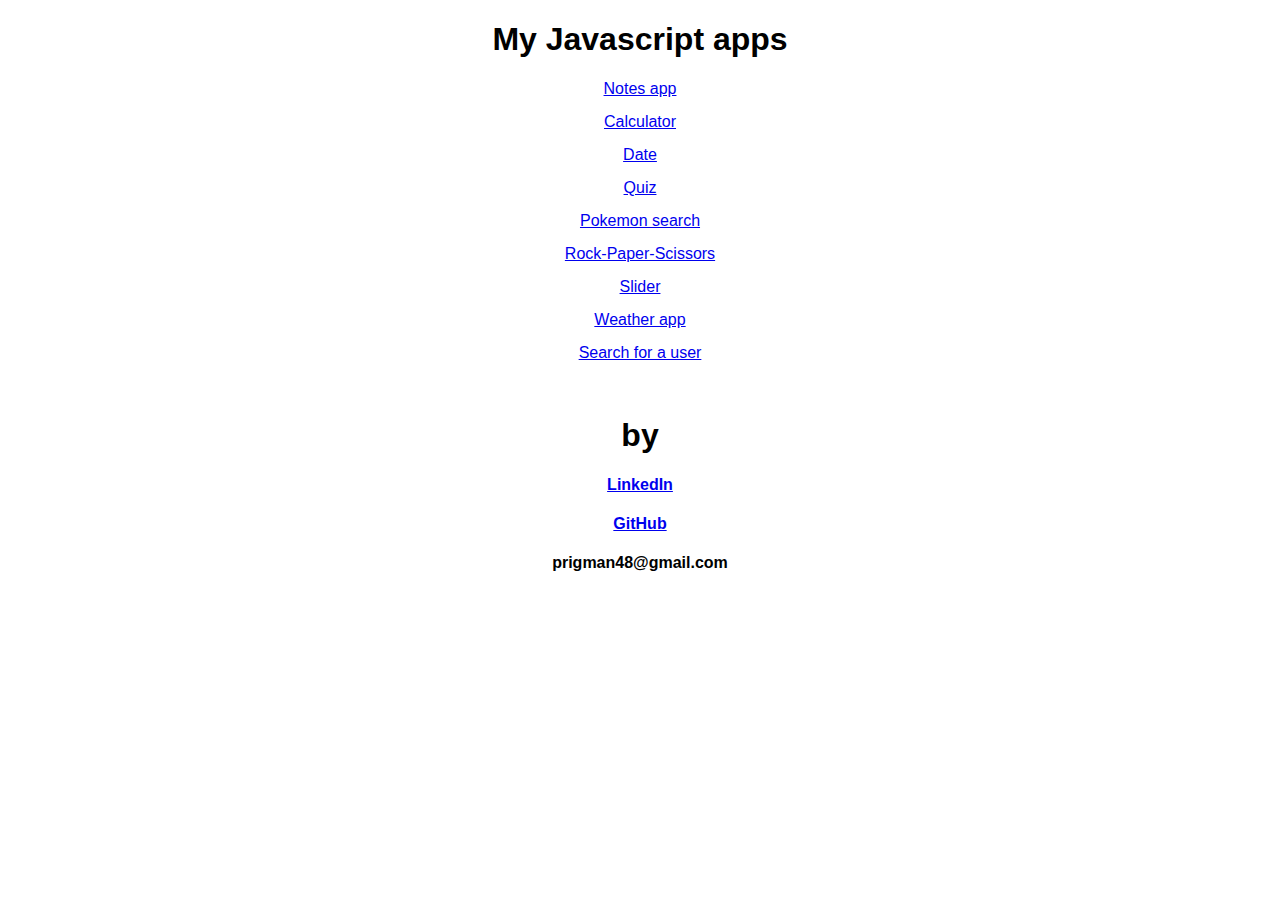
<file: index.html>
<!DOCTYPE html>
<html lang="en">
<head>
	<meta charset="UTF-8">
	<meta name="viewport" content="width=device-width, initial-scale=1.0">
	<title>My Javascript apps</title>
	<link rel="stylesheet" href="style.css">
</head>
<body>
	<h1>My Javascript apps</h1>
	<ul>
		<li><a href="./array-object/">Notes app</a></li>
		<li><a href="./calculator/">Calculator</a></li>
		<li><a href="./date/">Date</a></li>
		<li><a href="./JS quiz/">Quiz</a></li>
		<li><a href="./pokemon-search/">Pokemon search</a></li>
		<li><a href="./rock-paper-scissors/">Rock-Paper-Scissors</a></li>
		<li><a href="./slider/">Slider</a></li>
		<li><a href="./weather-app/">Weather app</a></li>
		<li><a href="./work-with-server/">Search for a user</a></li>
	</ul>
	<br>
	<h1>by</h1>
	<h4><a href="https://www.linkedin.com/in/danyil-puhach">LinkedIn</a></h4>
	<h4><a href="https://github.com/prigman">GitHub</a></h4>
	<h4>prigman48@gmail.com</h4>
</body>
</html>
</file>
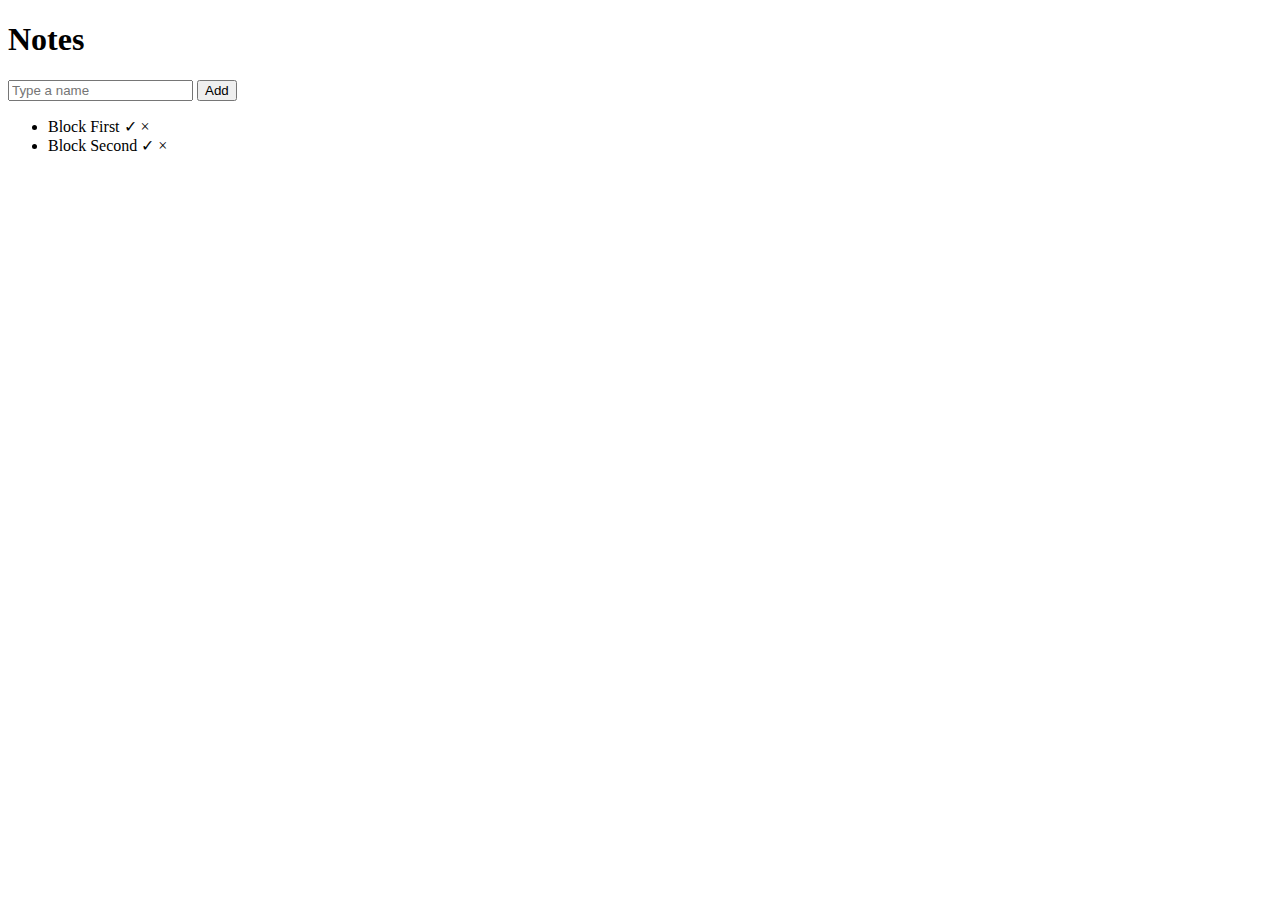
<file: array-object/index.html>
<!DOCTYPE html>
<html lang="en">
  <head>
    <meta charset="UTF-8" />
    <meta http-equiv="X-UA-Compatible" content="IE=edge" />
    <meta name="viewport" content="width=device-width, initial-scale=1.0" />
    <link
      rel="shortcut icon"
      href="https://result.school/logo-result.school.png"
    />
    <link
      href="https://cdn.jsdelivr.net/npm/bootstrap@5.3.0-alpha3/dist/css/bootstrap.min.css"
      rel="stylesheet"
      integrity="sha384-KK94CHFLLe+nY2dmCWGMq91rCGa5gtU4mk92HdvYe+M/SXH301p5ILy+dN9+nJOZ"
      crossorigin="anonymous"
    />
    <title>02. JS Array & Objects</title>
	<script src="app.js" defer></script>
  </head>
  <body class="bg-dark text-light">
    <div class="container w-50 pt-5">
      <h1>Notes</h1>
      <input
        type="text"
        class="form-control mb-2"
        placeholder="Type a name"
        id="title"
      />
      <button class="btn btn-outline-info w-100 mb-2" id="create">
        Add
      </button>

      <ul class="list-group list-group-flush" id="list">
      </ul>
    </div>
  </body>
</html>
</file>
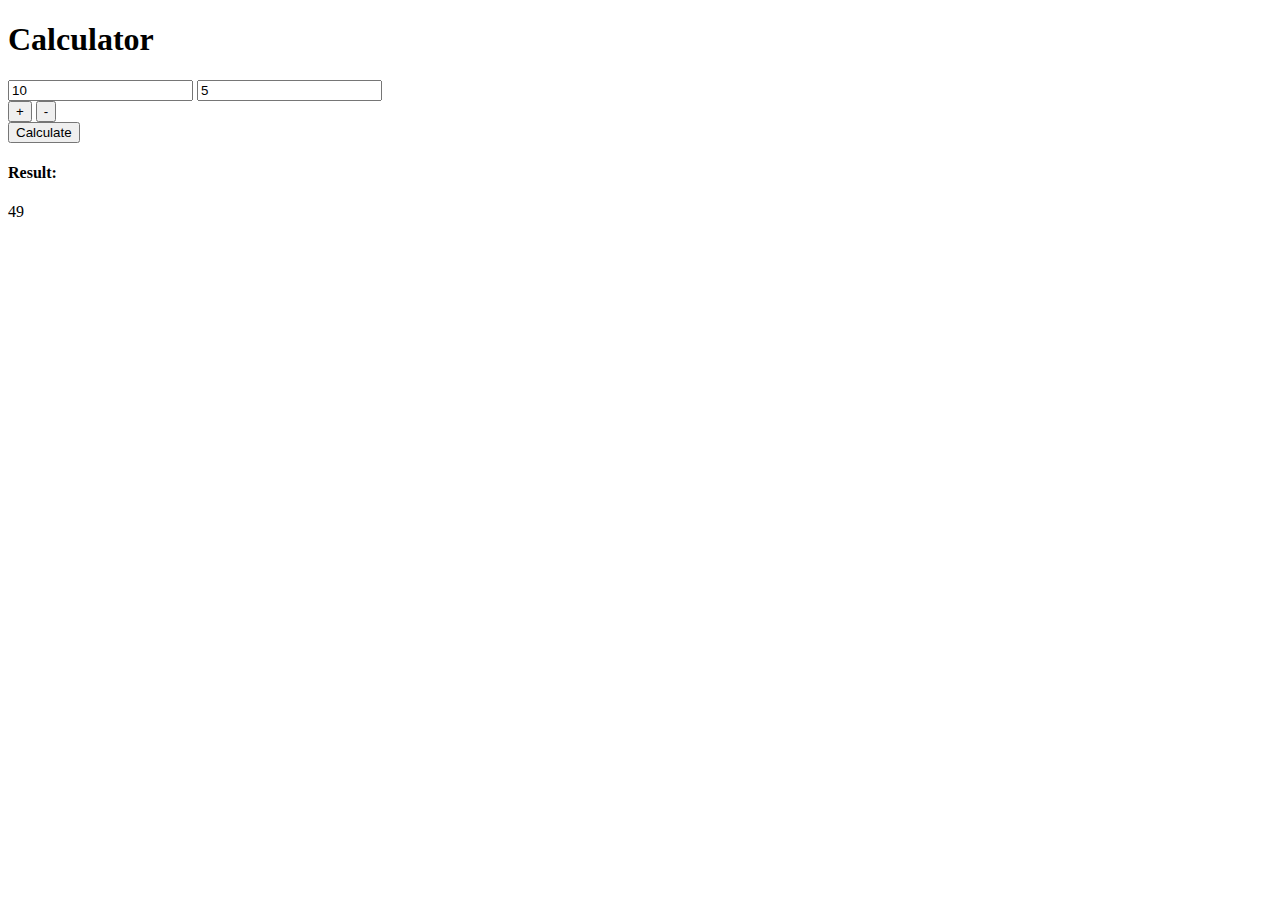
<file: calculator/index.html>
<!DOCTYPE html>
<html lang="en">
  <head>
    <meta charset="UTF-8" />
    <meta http-equiv="X-UA-Compatible" content="IE=edge" />
    <meta name="viewport" content="width=device-width, initial-scale=1.0" />
    <link
      rel="shortcut icon"
      href="https://result.school/logo-result.school.png"
    />
    <link
      href="https://cdn.jsdelivr.net/npm/bootstrap@5.3.0-alpha3/dist/css/bootstrap.min.css"
      rel="stylesheet"
      integrity="sha384-KK94CHFLLe+nY2dmCWGMq91rCGa5gtU4mk92HdvYe+M/SXH301p5ILy+dN9+nJOZ"
      crossorigin="anonymous"
    />
    <title>01. JS Base</title>
    <script src="app.js" defer></script>
  </head>
  <body class="bg-dark text-light">
    <div class="container w-50 pt-5">
      <h1>Calculator</h1>
      <input
        type="number"
        class="form-control mb-2"
        placeholder="Input 1 number"
        id="input1"
        value="10"
      />
      <input
        type="number"
        class="form-control mb-2"
        placeholder="Input 2 number"
        id="input2"
        value="5"
      />
      <div class="d-flex mb-2">
        <button class="btn btn-success flex-grow-1 mx-2" id="plus">+</button>
        <button class="btn btn-danger flex-grow-1 mx-2" id="minus">-</button>
      </div>
      <button class="btn btn-outline-info w-100 mb-2" id="submit">
        Calculate
      </button>

      <div class="text-bg-light p-3 text-center">
        <h4>Result:</h4>
        <p id="result" class="mb-0">49</p>
      </div>
    </div>
  </body>
</html>
</file>
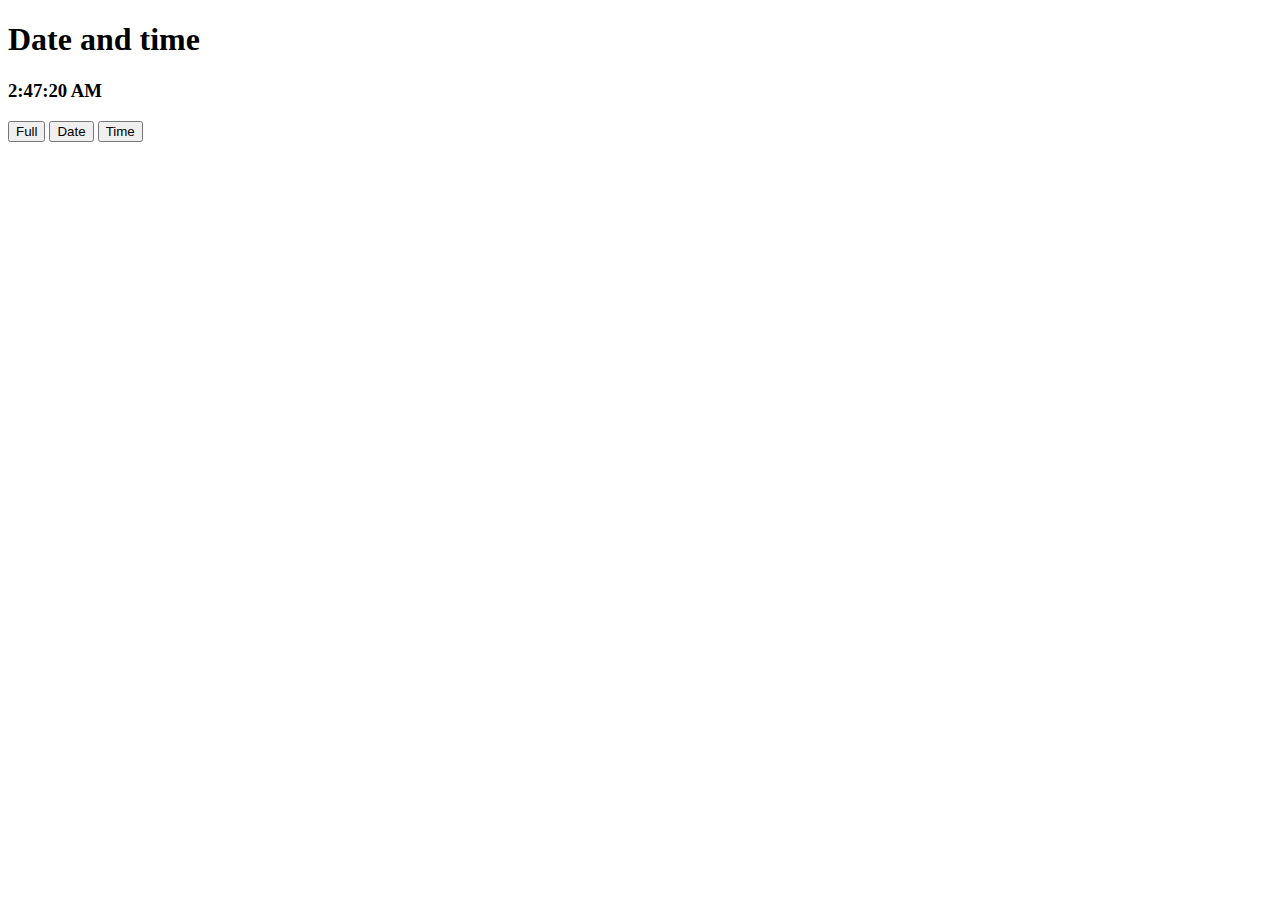
<file: date/index.html>
<!DOCTYPE html>
<html lang="en">
  <head>
    <meta charset="UTF-8" />
    <meta http-equiv="X-UA-Compatible" content="IE=edge" />
    <meta name="viewport" content="width=device-width, initial-scale=1.0" />
    <link
      rel="shortcut icon"
      href="https://result.school/logo-result.school.png"
    />
    <link
      href="https://cdn.jsdelivr.net/npm/bootstrap@5.3.0-alpha3/dist/css/bootstrap.min.css"
      rel="stylesheet"
      integrity="sha384-KK94CHFLLe+nY2dmCWGMq91rCGa5gtU4mk92HdvYe+M/SXH301p5ILy+dN9+nJOZ"
      crossorigin="anonymous"
    />
    <title>Current date</title>
	<script src="app.js" defer></script>
  </head>
  <body class="bg-dark text-light">
    <div class="container w-50 pt-5">
      <h1>Date and time</h1>

      <div class="text-bg-light p-3 text-center rounded">
        <h3 id="output">12:12:12</h3>

        <div class="d-flex mb-2 justify-content-around">
          <button class="btn btn-small btn-primary" id="full">Full</button>
          <button class="btn btn-small btn-success" id="date">Date</button>
          <button class="btn btn-small btn-danger" id="time">Time</button>
        </div>
      </div>
    </div>
  </body>
</html>
</file>
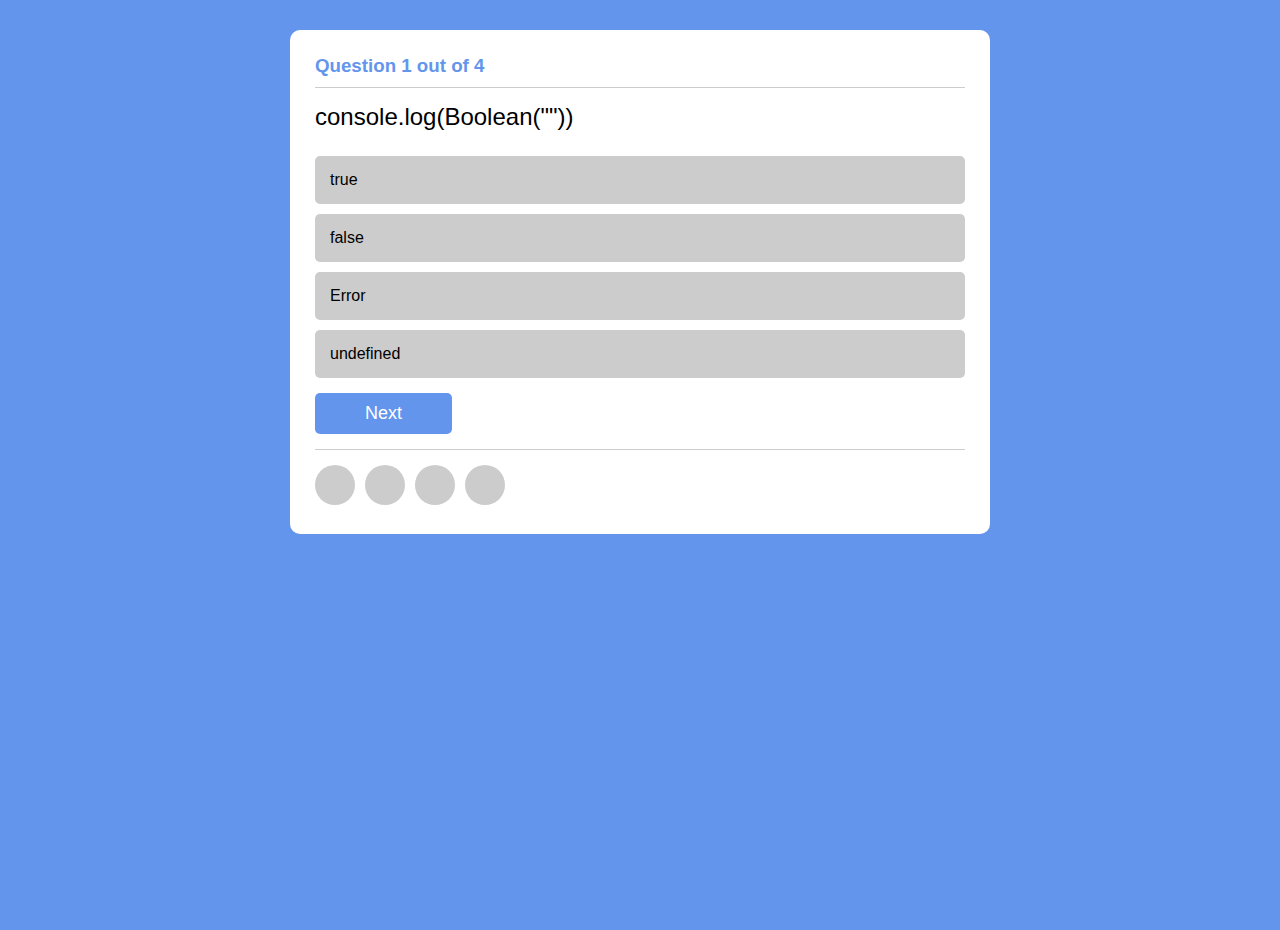
<file: JS quiz/index.html>
<!DOCTYPE html>
<html lang="en">
<head>
    <meta charset="UTF-8">
    <meta name="viewport" content="width=device-width, initial-scale=1.0">
    <meta http-equiv="X-UA-Compatible" content="ie=edge">
    <title>Quiz</title>
	<link rel="stylesheet" href="style.css">
</head>
<body>

    <div class="quiz-over-modal-bad quiz-over">
        <div class="content">
            <h1>Bad result!</h1>
            <p>You're an inexperienced web programmer</p>  
						<p>answered 
                <span id="correct-answer-bad"></span> out of 
                <span id="number-of-all-questions-3"></span> questions
            </p>
            <button id="btn-try-again-bad">Try again</button>
        </div>
    </div>

    <div class="quiz-over-modal quiz-over">
        <div class="content">
            <h1>Good result!</h1>
            <p>answered 
                <span id="correct-answer"></span> out of
                <span id="number-of-all-questions-2"></span> questions
            </p>
            <button id="btn-try-again">Try again</button>
        </div>
    </div>


    <div class="quiz-container">
        <div class="question-number">
            <h3>Question 
                <span id="number-of-question"></span>
                out of
                <span id="number-of-all-questions"></span>
            </h3>
        </div>
        <div id="question"></div>
        <div class="options">
            <div data-id="0" class="option option1"></div>
            <div data-id="1" class="option option2"></div>
            <div data-id="2" class="option option3"></div>
            <div data-id="3" class="option option4"></div>
        </div>
        <div class="button">
            <button id="btn-next">Next</button>
        </div>
        <div id="answers-tracker">
            
        </div>
    </div>
    <script src="main.js"></script>
</body>
</html>
</file>
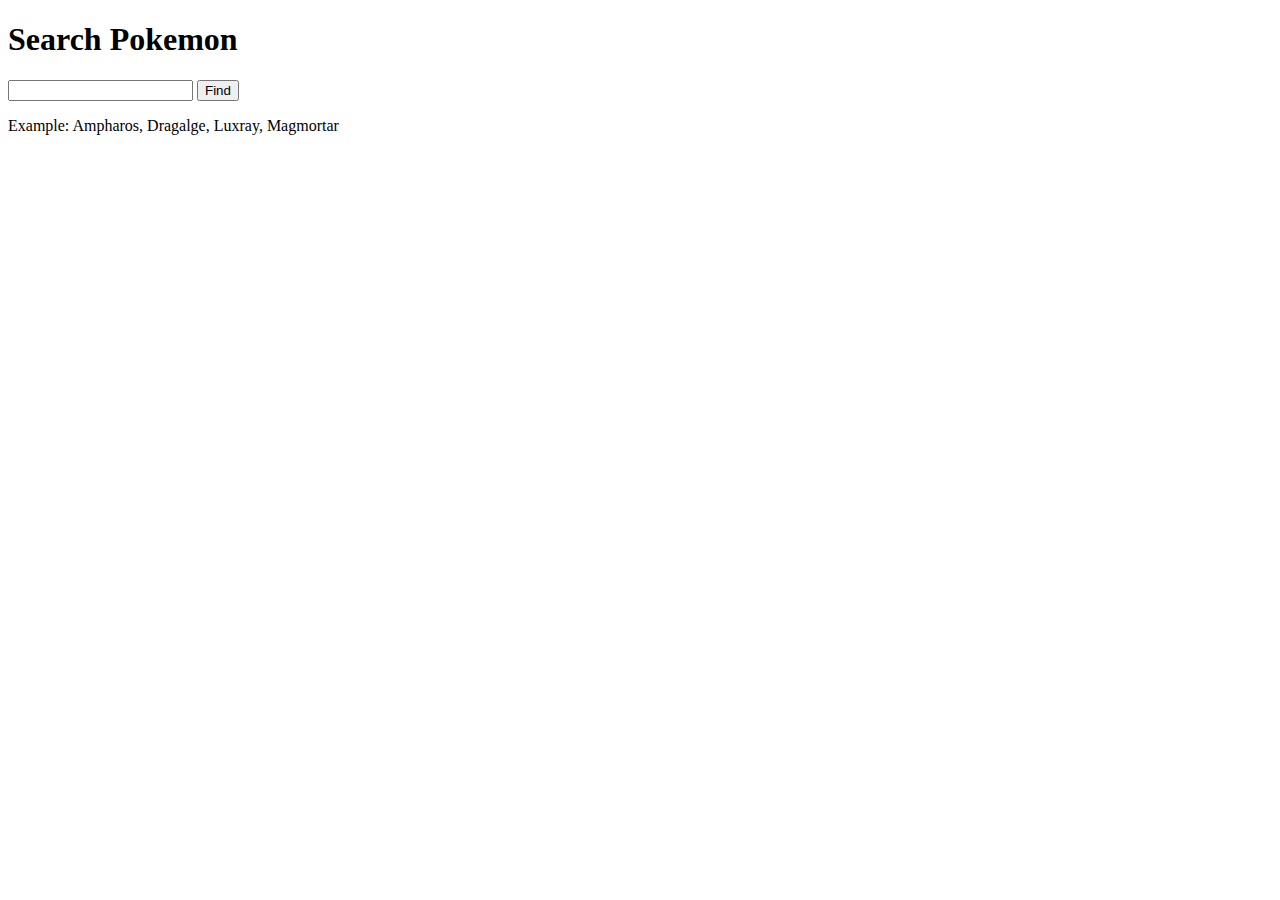
<file: pokemon-search/index.html>
<!DOCTYPE html>
<html lang="en">
<head>
	<meta charset="UTF-8">
	<meta name="viewport" content="width=device-width, initial-scale=1.0">
	<title>Document</title>
</head>
<body>
	<h1>Search Pokemon</h1>
	<form action="">
		<input id="input" type="text">
		<input onclick="searchPokemon()" type="button" value="Find">
	</form>
	<p>Example: Ampharos, Dragalge, Luxray, Magmortar</p>
</body>
<script src="index.js"></script>
</html>
</file>
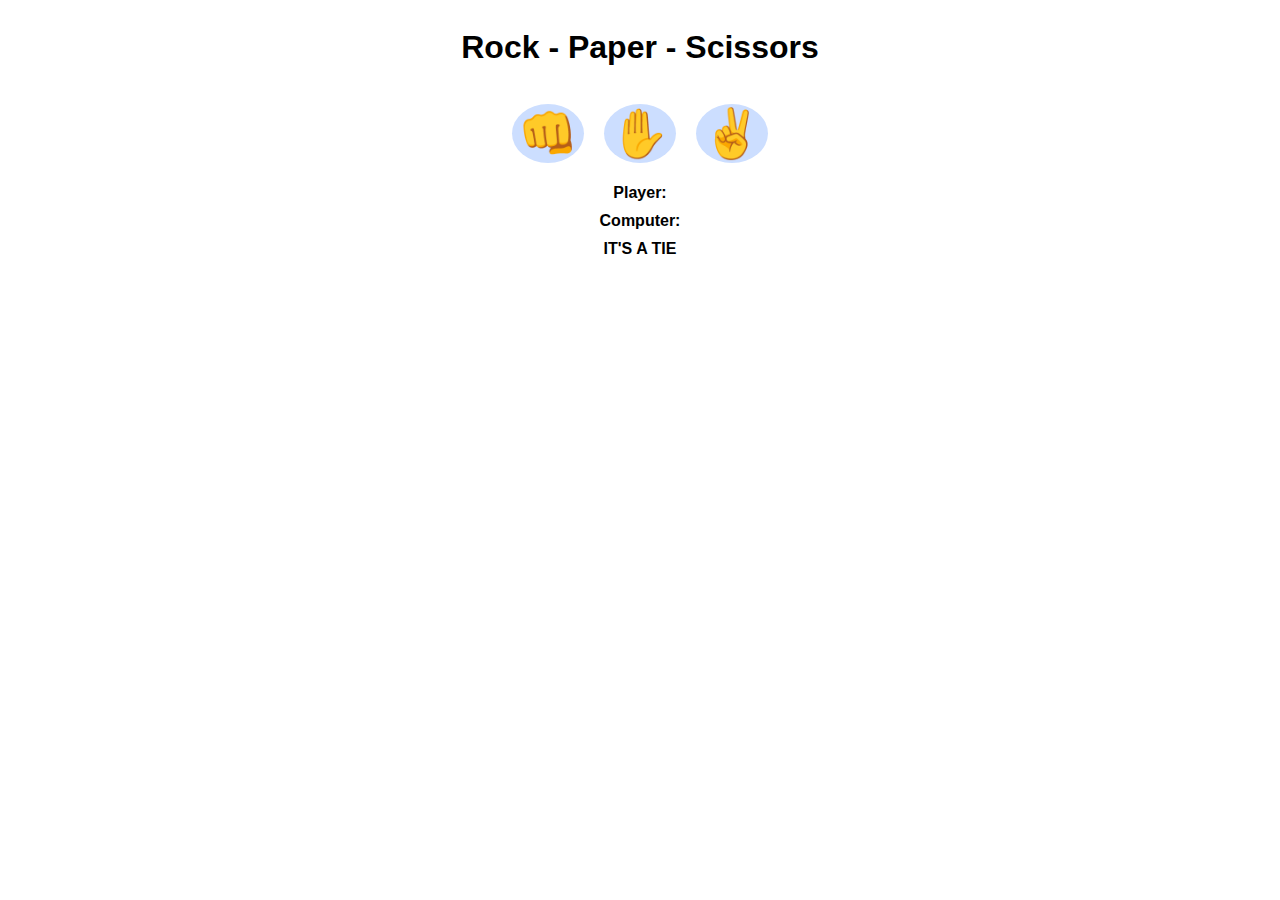
<file: rock-paper-scissors/index.html>
<!DOCTYPE html>
<html lang="en">
<head>
	<meta charset="UTF-8">
	<meta name="viewport" content="width=device-width, initial-scale=1.0">
	<title>Document</title>
	<link rel="stylesheet" href="style.css">
</head>
<body>
	<h1>Rock - Paper - Scissors</h1>
	<ul class="elements-list">
		<li class="game-element"><button onclick="playGame('ROCK')">👊</button></li>
		<li class="game-element"><button onclick="playGame('PAPER')">✋</button></li>
		<li class="game-element"><button onclick="playGame('SCISSORS')">✌️</button></li>
	</ul>
	<h4 class="result-text" id="choice-player">Player:</h4>
	<h4 class="result-text" id="choice-computer">Computer:</h4>
	<h4 class="result-text" id="result">IT'S A TIE</h4>
</body>
<script src="index.js"></script>
</html>
</file>
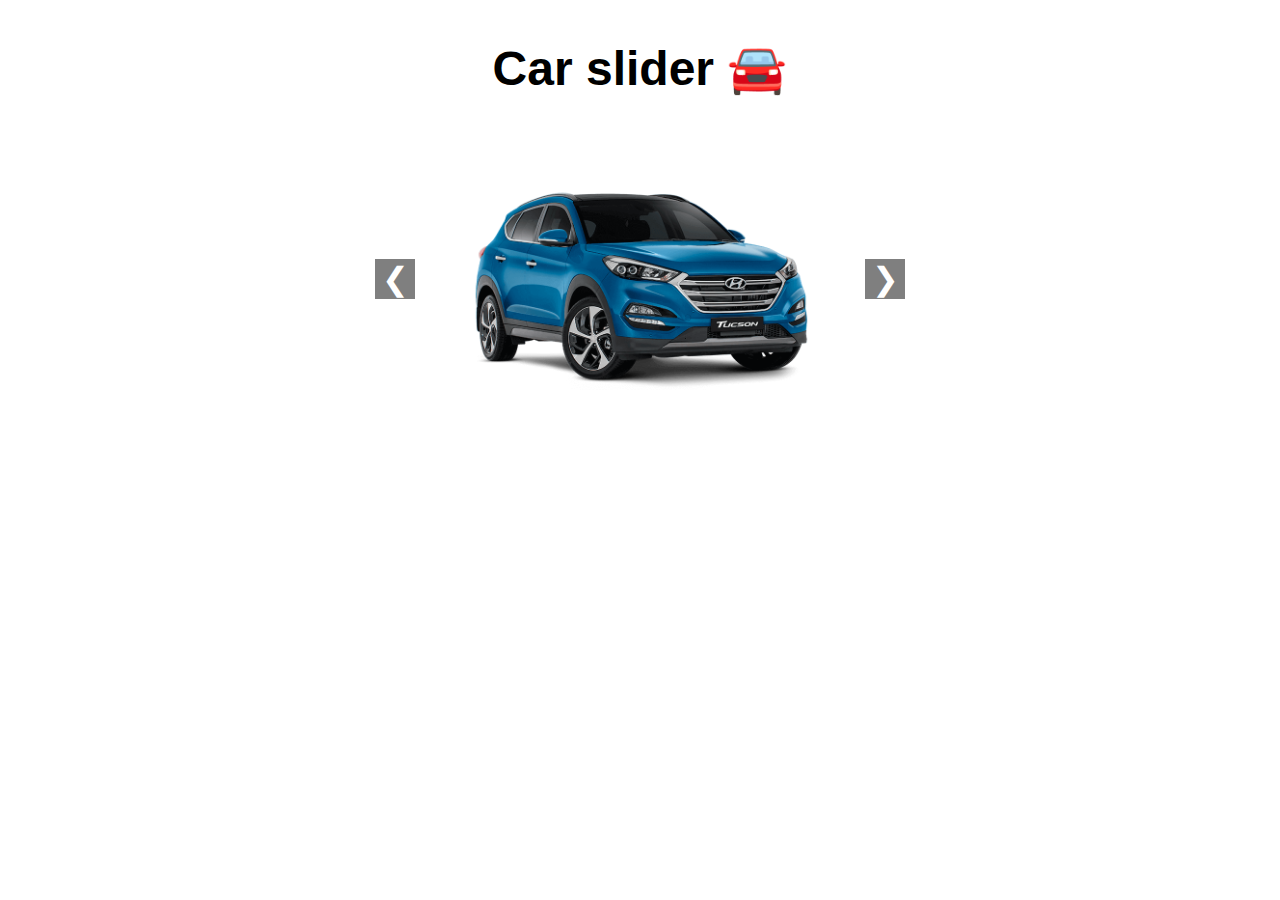
<file: slider/index.html>
<!DOCTYPE html>
<html lang="en">
<head>
	<meta charset="UTF-8">
	<meta name="viewport" content="width=device-width, initial-scale=1.0">
	<title>Document</title>
	<link rel="stylesheet" href="style.css">
</head>
<body>
	<h1>Car slider 🚘</h1>
	<div class="slider">
		<button class="slider-btn" id="prev" onclick="clickButton(-1)">&#10094</button>
		<div class="slides">
			<img class="slider-img active" src="img/car-1.png" alt="Car-1">
			<img class="slider-img" src="img/car-2.png" alt="Car-2">
			<img class="slider-img" src="img/car-3.png" alt="Car-3">
			<img class="slider-img" src="img/car-4.png" alt="Car-4">
		</div>
		<button class="slider-btn" id="next" onclick="clickButton(1)">&#10095</button>
	</div>
</body>
<script src="index.js"></script>
</html>
</file>
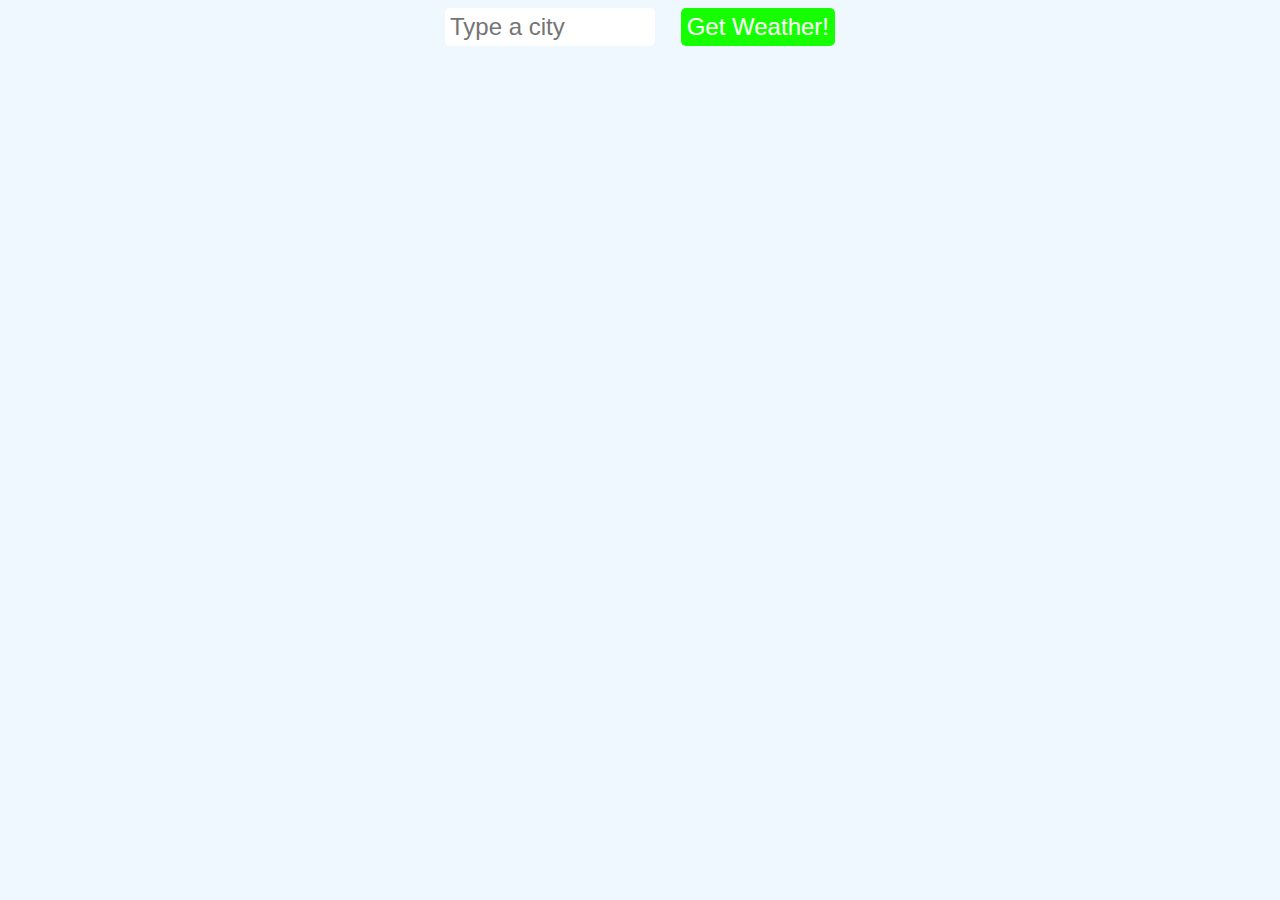
<file: weather-app/index.html>
<!DOCTYPE html>
<html lang="en">
<head>
	<meta charset="UTF-8">
	<meta name="viewport" content="width=device-width, initial-scale=1.0">
	<title>Document</title>
	<link rel="stylesheet" href="style.css">
</head>
<body>

	<form class="weather-form">
		<input class="city-input" type="text" placeholder="Type a city">
		<button class="search" type="submit">Get Weather!</button>
	</form>

	<div class="card" style="display: none;">
	</div>
</body>
<script src="index.js"></script>
</html>
</file>
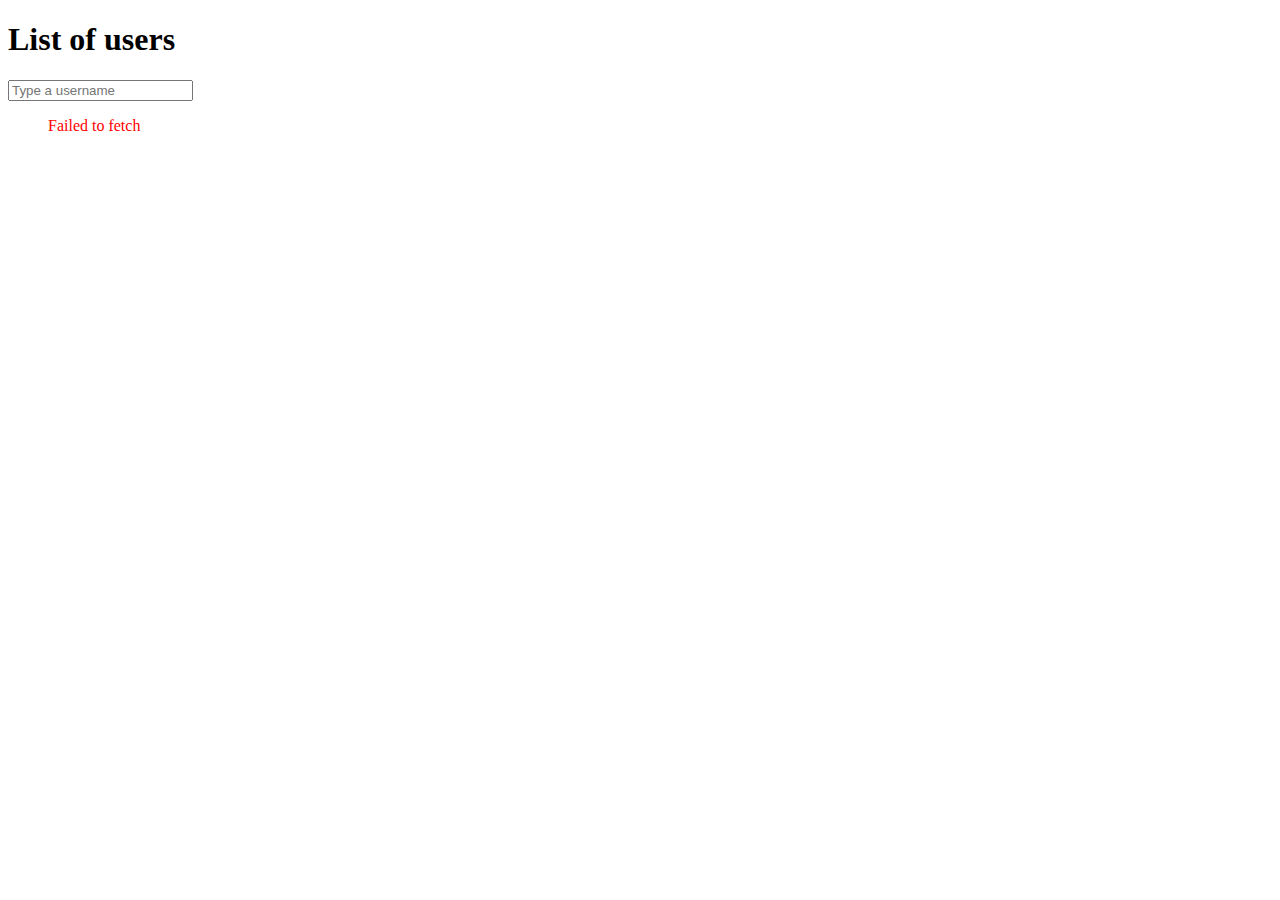
<file: work-with-server/index.html>
<!DOCTYPE html>
<html lang="en">
  <head>
    <meta charset="UTF-8" />
    <meta http-equiv="X-UA-Compatible" content="IE=edge" />
    <meta name="viewport" content="width=device-width, initial-scale=1.0" />
    <link
      rel="shortcut icon"
      href="https://result.school/logo-result.school.png"
    />
    <link
      href="https://cdn.jsdelivr.net/npm/bootstrap@5.3.0-alpha3/dist/css/bootstrap.min.css"
      rel="stylesheet"
      integrity="sha384-KK94CHFLLe+nY2dmCWGMq91rCGa5gtU4mk92HdvYe+M/SXH301p5ILy+dN9+nJOZ"
      crossorigin="anonymous"
    />
    <title>07. Result</title>
	<script src="app.js" defer></script>
  </head>
  <body class="bg-dark text-light">
    <div class="container w-50 pt-5">
      <h1>List of users</h1>
      <input
        type="text"
        class="form-control mb-2"
        placeholder="Type a username"
        id="filter"
      />

      <ul class="list-group list-group-flush" id="list"></ul>
    </div>
  </body>
</html>
</file>
<file: style.css>
body {
	font-family: sans-serif;
	text-align: center;
}

ul {
	padding: 0;
	list-style-type: none;
	li {
		margin: 15px;
	}
}
</file>
<file: JS quiz/style.css>
html {
    height: 100%;
}

body {
    margin: 0;
    background-color: cornflowerblue;
    font-family: sans-serif;
    height: 100%;
}

* {
    box-sizing: border-box;
}

.quiz-container {
    max-width: 700px;
    min-height: 497px;
    background-color: #ffffff;
    margin: 30px auto;
    border-radius: 10px;
    padding: 25px; 
}

.question-number h3 {
    color: cornflowerblue;
    border-bottom: 1px solid #ccc;
    margin: 0;
    padding-bottom:  10px;
}

#question {
    font-size: 24px;
    color: #000000;
    padding: 15px 0;
    margin-bottom: 10px;
}

.options {
    margin-bottom: 15px;
}

.options div {
    background-color: #cccccc;
    font-size: 16px;
    color: #000000;
    margin-bottom: 10px;
    border-radius: 5px;
    padding: 15px;
    cursor: pointer;
    transition: all .2s ease-in-out;
}

.options div:hover {
    background-color: #ccccccaf;
}

.options div.correct {
    color: #ffffff;
    background-color: green;
}

.options div.wrong {
    color: #ffffff;
    background-color: red;
}

.options div.disabled {
    pointer-events: none;
}

.button #btn-next {
    padding: 10px 50px;
    background-color: cornflowerblue;
    font-size: 18px;
    color: #ffffff;
    border: none; 
    border-radius: 5px;
    cursor: pointer;
    transition: all .2s ease-in-out;
    margin-bottom: 15px;
}

.button #btn-next:hover {
    background-color: #075ffe;
}

#answers-tracker {
    border-top: 1px solid #cccccc;
    padding-top: 15px;
}

#answers-tracker div{
    height:  40px;
    width: 40px;
    background-color: #cccccc;
    display: inline-block;
    border-radius: 50%;
    margin-right: 10px;
}

#answers-tracker div.correct {
    background-color: green;
}

#answers-tracker div.wrong {
    background-color: red;
}

.quiz-over {
    position: fixed;
    left: 0;
    top: 0;
    width: 100%;
    height: 100%;
    background-color: rgba(0, 0, 0, 0.9);
    z-index: 10;
    display: none;
    align-items: center;
    justify-content: center;
}

.active {
    display: flex;
}

.quiz-over .content {
    background-color: cornflowerblue;
    padding: 30px;
    border-radius: 10px;
    flex-basis: 700px;
    max-width: 700px;
    color: #ffffff;
    text-align: center;
}

.quiz-over .content h1 {
    font-size: 36px;
    margin: 0 0 20px;
}

.quiz-over .content button {
    padding: 15px 50px;
    border: none;
    background-color: #ff9800;
    transition: all .2s ease-in-out;
    border-radius: 5px;
    cursor: pointer;
    font-size: 20px;
    color: #ffffff;
}

.quiz-over .content button:hover {
    background-color: white;
    color: black;
}
</file>
<file: rock-paper-scissors/style.css>
body {
	font-family: Arial, Helvetica, sans-serif;
	display: flex;
	justify-content: center;
	align-items: center;
  flex-direction: column;
}

h4 {
	margin: 0;
}

.elements-list {
	display: flex;
	list-style-type: none;
	padding: 0;
	.game-element{
		margin: 0 10px;
		button {
			font-size: 3em;
			background-color: hsl(219, 100%, 90%);
			border: none;
			border-radius: 50%;
			min-width: 70px;
			cursor: pointer;
		}
	}
}

.result-text {
	margin: 5px 0;
}
</file>
<file: slider/style.css>
body {
	font-family: Arial, Helvetica, sans-serif;
	display: flex;
	justify-content: center;
	align-items: center;
	flex-direction: column;
}

h1 {
	font-size: 3rem;
}

.slider {
	display: flex;
	align-items: center;
	height: 300px;
	.slider-btn {
		transition: all 0.2s ease-out;
		border: none;
		background-color: hsla(0, 0%, 0%, 0.5);
		font-size: 2rem;
		width: 40px;
		color: white;
		cursor: pointer;
		margin: 0 25px;
	}
	.slider-btn:hover {
		transition: all 0.2s ease-out;
		background-color: hsla(0, 0%, 0%, 1);
	}
}

.slides {
	img {
		max-width: 400px;
		display: none;
	}
}

img.active {
	display: block;
	animation-name: fade;
	animation-duration: 1.5s;
}

@keyframes fade {
	from {opacity: 0.5;}
	to {opacity: 1;}
}
</file>
<file: weather-app/style.css>
body {
	font-family: Arial, Helvetica, sans-serif;
	display: flex;
	justify-content: center;
	flex-direction: column;
	align-items: center;
	background-color: aliceblue;
}

.weather-form {
	display: flex;
	justify-content: space-between;
	min-width: 390px;
	.city-input {
		border: none;
		font-size: 1.5rem;
		padding: 5px;
		width: 200px;
		border-radius: 5px;
	}
	
	.search {
		transition: all 0.2s ease-out;
		border: none;
		font-size: 1.5rem;
		background-color: hsl(115, 100%, 50%);
		color: white;
		border-radius: 5px;
		cursor: pointer;
	}
	
	.search:hover {
		transition: all 0.2s ease-out;
		background-color: hsla(115, 100%, 50%, 0.5);
	}
}

.card {
	padding: 20px 0;
	background-image: linear-gradient(hsl(193, 100%, 78%), rgb(255, 255, 195));
	width: 300px;
	border-radius: 5px;
	margin: 40px 0;
	display: flex;
	flex-direction: column;
	justify-content: center;
	align-items: center;
	p {
		font-weight: bold;
		margin: 15px 0;
	}
}

.emoji {
	font-size: 4.5rem;
}

.temp {
	font-size: 2.5rem;
}

.humidity {
	font-size: 1rem;
}

.weather {
	font-style: italic;
	font-size: 2rem;
}

.errorDisplay {
	font-size: 1.5rem;
	font-weight: bold;
}
</file>
